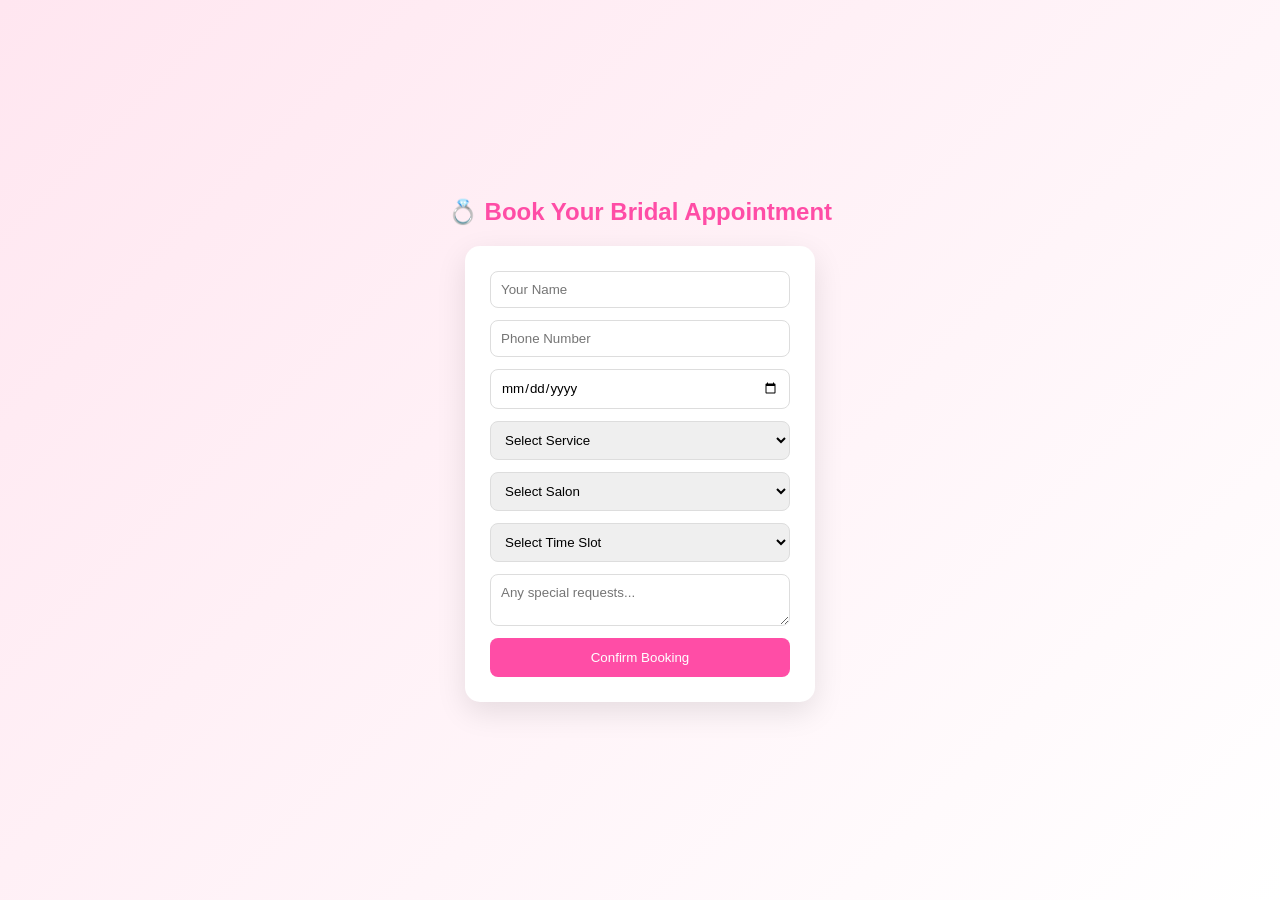
<file: booking.html>
<!DOCTYPE html>
<html lang="en">
<head>
  <meta charset="UTF-8">
  <meta name="viewport" content="width=device-width, initial-scale=1.0">
  <title>Book Appointment | BridalGlow</title>

  <link rel="stylesheet" href="style.css">
</head>

<body>

  <!-- BOOKING SECTION -->
  <section class="booking-section">

    <h1>💍 Book Your Bridal Appointment</h1>

    <form class="booking-form" id="bookingForm">

      <input type="text" id="name" placeholder="Your Name" required>

      <input type="tel" id="phone" placeholder="Phone Number" required>

      <input type="date" id="date" required>

      <!-- SERVICE -->
      <select id="service" required>
        <option value="">Select Service</option>
        <option value="Bridal Makeup">Bridal Makeup</option>
        <option value="Hair Styling">Hair Styling</option>
        <option value="Full Bridal Package">Full Bridal Package</option>
        <option value="Pre-Bridal Care">Pre-Bridal Care</option>
      </select>

      <!-- SALON -->
      <select id="salon" required>
        <option value="">Select Salon</option>
        <option value="Evara Luxe Bridal Studio">Evara Luxe Bridal Studio</option>
        <option value="Blush & Bloom Studio">Blush & Bloom Studio</option>
        <option value="Urban Glow Studio">Urban Glow Studio</option>
        <option value="Meenakshi Bridal Studio">Meenakshi Bridal Studio</option>
        <option value="Elle Beauty Lounge">Elle Beauty Lounge</option>
      </select>

      <!-- TIME SLOT -->
      <select id="timeSlot" required>
        <option value="">Select Time Slot</option>
        <option value="10:00 AM - 11:00 AM">10:00 AM - 11:00 AM</option>
        <option value="11:00 AM - 12:00 PM">11:00 AM - 12:00 PM</option>
        <option value="12:00 PM - 01:00 PM">12:00 PM - 01:00 PM</option>
        <option value="02:00 PM - 03:00 PM">02:00 PM - 03:00 PM</option>
        <option value="03:00 PM - 04:00 PM">03:00 PM - 04:00 PM</option>
        <option value="05:00 PM - 06:00 PM">05:00 PM - 06:00 PM</option>
      </select>

      <textarea id="notes" placeholder="Any special requests..."></textarea>

      <button type="submit">Confirm Booking</button>

    </form>

  </section>

  <!-- CONFIRMATION POPUP -->
  <div id="confirmPopup" class="confirm-popup hidden">
    <div class="confirm-box">

      <h2>🎉 Booking Confirmed!</h2>

      <p id="confirmText"></p>

      <button id="closeConfirm">OK</button>

    </div>
  </div>

  <!-- JS -->
  <script src="app.js"></script>

</body>
</html>
</file>
<file: style.css>
/* RESET */
* {
  margin: 0;
  padding: 0;
  box-sizing: border-box;
  font-family: 'Poppins', sans-serif;
}

html {
  scroll-behavior: smooth;
}

body {
  background: #ffffff;
  color: #1a1a1a;
  overflow-x: hidden;
}

/* =========================
   COLORS (THEME TOKENS)
========================= */
:root {
  --pink: #ff4fa3;
  --light-pink: #ffe6f1;
  --soft-bg: #fff7fb;
  --text-dark: #1a1a1a;
  --text-light: #666;
  --card-shadow: 0 10px 30px rgba(0,0,0,0.08);
}

/* =========================
   NAVBAR (GLASS LUXURY)
========================= */
.navbar {
  position: sticky;
  top: 0;
  z-index: 1000;

  display: flex;
  align-items: center;

  padding: 16px 55px;

  background: rgba(255, 255, 255, 0.75);
  backdrop-filter: blur(14px);

  border-bottom: 1px solid rgba(255, 79, 163, 0.12);
}

.logo {
  font-family: 'Great Vibes', cursive;
  font-size: 36px;
  color: #ff4fa3;
  position: relative;
  letter-spacing: 1px;

  text-shadow:
    0 0 10px rgba(255, 79, 163, 0.3),
    0 0 20px rgba(255, 79, 163, 0.15);
}

/* subtle sparkle effect */
.logo::after {
  content: "✦";
  position: absolute;
  top: -8px;
  right: -18px;
  font-size: 14px;
  color: #ff8fc7;
  opacity: 0.8;
  animation: sparkle 2s infinite ease-in-out;
}

@keyframes sparkle {
  0%, 100% {
    transform: translateY(0px) scale(1);
    opacity: 0.6;
  }
  50% {
    transform: translateY(-3px) scale(1.2);
    opacity: 1;
  }
}
/* NAV LINKS */
.nav-links a {
  margin: 0 14px;
  text-decoration: none;
  color: var(--text-dark);
  font-weight: 500;
  transition: 0.3s;
  position: relative;
}
.nav-links {
  display: flex;
  gap: 28px;

  margin-left: auto;
  margin-right: 20px;}

/* hover pink effect */
.nav-links a:hover {
  color: var(--pink);
}

/* underline animation */
.nav-links a::after {
  content: "";
  position: absolute;
  left: 0;
  bottom: -4px;
  width: 0%;
  height: 2px;
  background: var(--pink);
  transition: 0.3s;
}

.nav-links a:hover::after {
  width: 100%;
}



.cta-btn {
  position: relative;
  background: linear-gradient(135deg, #ff4fa3, #ff7ac6);
  color: white;

  padding: 10px 22px;
  border-radius: 30px;

  font-weight: 500;
  border: none;

  box-shadow: 0 8px 20px rgba(255, 79, 163, 0.25);

  transition: 0.3s ease;
  overflow: visible;
}

/* 💗 soft glow aura circle */
.cta-btn::before {
  content: "";
  position: absolute;
  inset: -8px;

  border-radius: 40px;

  background: radial-gradient(
    circle,
    rgba(255, 79, 163, 0.35),
    transparent 70%
  );

  opacity: 0;
  transition: 0.3s ease;

  filter: blur(6px);
}

/* ✨ sparkle layer */
.cta-btn::after {
  content: "✦ ✧ ✦";
  position: absolute;

  top: -12px;
  left: 50%;
  transform: translateX(-50%);

  font-size: 10px;
  color: rgba(255, 255, 255, 0.85);

  opacity: 0;
  transition: 0.3s ease;

  pointer-events: none;
}

/* hover effects */
.cta-btn:hover {
  transform: translateY(-3px) scale(1.05);
  box-shadow: 0 12px 30px rgba(255, 79, 163, 0.35);
}

/* show glow + sparkles on hover */
.cta-btn:hover::before {
  opacity: 1;
}

.cta-btn:hover::after {
  opacity: 1;
  animation: sparkleFloat 1.5s infinite ease-in-out;
}

@keyframes sparkleFloat {
  0%, 100% {
    transform: translateX(-50%) translateY(0px);
    opacity: 0.7;
  }
  50% {
    transform: translateX(-50%) translateY(-4px);
    opacity: 1;
  }
}

.hero {
  height: 85vh;
  position: relative;

  display: flex;
  align-items: center;

  padding-left: 8%;

  background: url("hero.png") center/cover no-repeat;
}

/* soft bridal overlay like reference image */
.hero::before {
  content: "";
  position: absolute;
  inset: 0;

  background: linear-gradient(
    90deg,
    rgba(255,255,255,0.88) 0%,
    rgba(255,240,245,0.75) 40%,
    rgba(255,255,255,0.2) 100%
  );

  z-index: 1;
}

/* content container */
.hero-content {
  position: relative;
  z-index: 2;

  max-width: 700px;
}

/* shared line style */
.hero-line {
  line-height: 1.05;
}

/* LINE 1 — black serif */
.line-1 {
  font-size: 30px;
  font-family: "Playfair Display", serif;
  color: #111;

  margin-left: 0px;
}

/* LINE 2 — BIG bridal script (dominant) */
.line-2 {
  font-size: 78px;
  font-family: "Great Vibes", cursive;
  color: #ff4fa3;

  margin-left: 40px;   /* scattered effect */
  margin-top: 5px;
  margin-bottom: 5px;
}

/* LINE 3 — pink serif, smaller but bold presence */
.line-3 {
  font-size: 38px;
  font-family: "Playfair Display", serif;
  color: #ff4fa3;

  margin-left: 90px;   /* shifted differently for “scattered” feel */
  margin-bottom: 15px;
}

/* subtitle */
.hero-subtitle {
  font-size: 18px;
  font-family: "Inter", sans-serif;
  color: #222;

  margin-left: 20px;
  margin-bottom: 25px;
  max-width: 500px;
}

/* button */
.cta-btn {
  margin-left: 20px;

  padding: 10px 18px;
  border-radius: 25px;

  border: 1px solid #ff4fa3;
  background: transparent;
  color: #ff4fa3;

  cursor: pointer;
  transition: 0.3s;
}

.cta-btn:hover {
  background: #ff4fa3;
  color: white;
}
/* =========================
   SEARCH BAR
========================= */
.search-section {
  display: flex;
  justify-content: center;
  margin: 40px 0;
}

.search-section input {
  width: 60%;
  padding: 15px 20px;
  border-radius: 30px;
  border: 1px solid #eee;
  outline: none;
  box-shadow: var(--card-shadow);
}
.search-modal {
  display: none;
  position: fixed;
  inset: 0;
  background: rgba(0,0,0,0.45);
  backdrop-filter: blur(6px);
  justify-content: center;
  align-items: center;
  z-index: 999;
}

/* FLIP CARD */
.search-modal-content {
  background: linear-gradient(135deg, #fff0f5, #ffe4ec);
  padding: 35px 30px;
  border-radius: 28px;
  width: 90%;
  max-width: 420px;
  text-align: center;
  position: relative;

  /* flip start */
  transform: perspective(1200px) rotateX(-90deg);
  opacity: 0;

  transition: transform 0.55s ease, opacity 0.55s ease;

  box-shadow: 0 18px 45px rgba(255, 105, 180, 0.25);
  border: 1px solid rgba(255, 182, 193, 0.4);

  font-family: "Segoe Script", "cursive";
}

/* ACTIVE STATE (FLIP IN) */
.search-modal.show .search-modal-content {
  transform: perspective(1200px) rotateX(0deg);
  opacity: 1;
}

/* CLOSE BUTTON */
.close-btn {
  position: absolute;
  top: 12px;
  right: 18px;
  font-size: 22px;
  cursor: pointer;
  color: #d63384;
}

/* TITLE */
.search-modal-content h2 {
  color: #d63384;
  margin-bottom: 10px;
  letter-spacing: 0.5px;
}

/* SUBTITLE */
.subtitle {
  color: #6b3b4a;
  font-size: 14px;
  line-height: 1.6;
  margin-bottom: 18px;
}

/* HINT TEXT */
.hint {
  margin-bottom: 10px;
  color: #8a4b5c;
  font-size: 14px;
}

/* LIST */
.suggestions {
  margin-top: 10px;
}

.suggestions ul {
  list-style: none;
  padding: 0;
  margin: 0;
}

.suggestions li {
  padding: 10px 0;
  font-size: 15px;
  color: #6a3c4b;
  letter-spacing: 0.3px;
}

/* hover polish */
.search-modal-content:hover {
  box-shadow: 0 22px 60px rgba(255, 105, 180, 0.35);
}

/* =========================
   CATEGORY SECTION
========================= */
.categories {
  padding: 60px;
  text-align: center;
  background: var(--soft-bg);
}

.category-grid {
  display: grid;
  grid-template-columns: repeat(5, 1fr);
  gap: 15px;
  margin-top: 25px;
}

/* CARD STYLE */
.category-card {
  background: white;
  padding: 22px;
  border-radius: 16px;
  box-shadow: var(--card-shadow);
  cursor: pointer;
  transition: 0.3s ease;
  font-weight: 500;
}

.category-card:hover {
  transform: translateY(-6px);
  background: var(--light-pink);
  color: var(--pink);
}

/* =========================
   CATEGORY MODAL (FLIP STYLE)
========================= */
.category-modal {
  display: none;
  position: fixed;
  inset: 0;
  background: rgba(0,0,0,0.5);
  backdrop-filter: blur(6px);
  justify-content: center;
  align-items: center;
  z-index: 999;
}

/* FLIP CARD */
.category-modal-content {
  width: 90%;
  max-width: 450px;
  padding: 35px;
  border-radius: 28px;
  text-align: center;

  color: white;

  transform: perspective(1200px) rotateX(-90deg);
  opacity: 0;
  transition: 0.5s ease;

  background-size: cover;
  background-position: center;

  box-shadow: 0 18px 50px rgba(0,0,0,0.3);
}

/* SHOW STATE */
.category-modal.show .category-modal-content {
  transform: perspective(1200px) rotateX(0deg);
  opacity: 1;
}

/* CLOSE BUTTON */
.close-btn {
  position: absolute;
  top: 12px;
  right: 18px;
  font-size: 22px;
  cursor: pointer;
  color: white;
}

/* TEXT */
.category-modal-content h2 {
  font-size: 26px;
  margin-bottom: 10px;
}

.category-modal-content p {
  font-size: 15px;
  margin-bottom: 10px;
  opacity: 0.9;
}

.cat-stats {
  font-size: 16px;
  font-weight: bold;
  margin: 15px 0;
}

/* =========================
   SALON CARDS
========================= */
.salon-grid {
  display: grid;
  grid-template-columns: repeat(3, 1fr);
  gap: 25px;
  padding: 60px;
}

.salon-card {
  background: white;
  border-radius: 18px;
  overflow: hidden;
  box-shadow: var(--card-shadow);
  transition: 0.3s;
}

.salon-card:hover {
  transform: translateY(-8px);
}

.salon-image {
  height: 180px;
  background: linear-gradient(135deg, #ffe6f1, #fff);
}

/* card content */
.salon-card h3 {
  padding: 15px 15px 5px;
}

.salon-card p {
  padding: 0 15px;
  color: var(--text-light);
}

/* buttons */
.card-buttons {
  display: flex;
  justify-content: space-between;
  padding: 15px;
}

.card-buttons a {
  color: var(--pink);
  text-decoration: none;
  font-weight: 600;
}

.card-buttons button {
  background: var(--pink);
  color: white;
  padding: 8px 12px;
  border-radius: 20px;
}

.reviews {
  padding: 60px;
  text-align: center;
}

.review-grid {
  display: grid;
  grid-template-columns: repeat(3, 1fr);
  gap: 15px;
  margin-top: 25px;
}

.review {
  background: white;
  padding: 20px;
  border-radius: 14px;
  box-shadow: var(--card-shadow);
  transition: 0.3s;
}
.review:hover {
  transform: translateY(-5px);
}
.about-us {
  padding: 60px;
  text-align: center;
  background: var(--soft-bg);
  color: var(--text-dark);
}

.about-us p {
  max-width: 700px;
  margin: 10px auto;
  line-height: 1.6;
  color: var(--text-light);
}
/* =========================
   FOOTER
========================= */
.footer {
  text-align: center;
  padding: 25px;
  background: #fff;
  border-top: 1px solid #eee;
  color: var(--text-light);
}

/* =========================
   RESPONSIVE
========================= */
@media (max-width: 768px) {
  .category-grid,
  .salon-grid,
  .review-grid {
    grid-template-columns: 1fr;
  }

  .search-section input {
    width: 90%;
  }

  .hero h1 {
    font-size: 32px;
  }
}
/* ONLY these section headings */
#categories h2,
#salons h2,
#reviews h2,
#about-us h2 {
  text-align: center;
  color: #ff4da6;
  display: flex;
  justify-content: center;
  align-items: center;
  width: 100%;
}
/* =========================
   SALON POPUP (PINK THEME)
========================= */

.popup-overlay {
  display: none;
  position: fixed;
  top: 0;
  left: 0;
  width: 100%;
  height: 100%;
  background: rgba(0,0,0,0.55);
  justify-content: center;
  align-items: center;
  z-index: 9999;
}

.popup-card {
  background: linear-gradient(135deg, #ffe4ec, #fff0f5);
  width: 360px;
  max-width: 90%;
  padding: 28px 22px;
  border-radius: 18px;
  box-shadow: 0 15px 40px rgba(0,0,0,0.2);
  animation: popIn 0.25s ease-in-out;
  text-align: center;
}

/* smooth entry */
@keyframes popIn {
  from {
    transform: scale(0.85);
    opacity: 0;
  }
  to {
    transform: scale(1);
    opacity: 1;
  }
}

/* text spacing */
.popup-card h2 {
  margin-bottom: 12px;
  color: #d81b60;
  font-size: 22px;
}

.popup-card p {
  margin: 10px 0;
  color: #444;
  line-height: 1.5;
  font-size: 14px;
}

/* spacing between rows (important part you asked) */
.popup-card p + p {
  margin-top: 14px;
}

/* close button */
.popup-card button {
  margin-top: 18px;
  padding: 10px 18px;
  border: none;
  border-radius: 25px;
  background: #d81b60;
  color: white;
  cursor: pointer;
  font-weight: 600;
  transition: 0.2s;
}

.popup-card button:hover {
  background: #ad1457;
}
/* Overlay */
.ai-popup {
  position: fixed;
  top: 0;
  left: 0;
  width: 100%;
  height: 100%;
  background: rgba(0,0,0,0.6);
  display: flex;
  justify-content: center;
  align-items: center;
  z-index: 999;
}

/* Hidden class */
.hidden {
  display: none;
}

/* Box */
.ai-box {
  width: 350px;
  background: #ffe6f0;
  border-radius: 15px;
  display: flex;
  flex-direction: column;
  overflow: hidden;
  box-shadow: 0 10px 30px rgba(0,0,0,0.3);
}

/* Header */
.ai-header {
  background: #ff4da6;
  color: white;
  padding: 10px;
  display: flex;
  justify-content: space-between;
  align-items: center;
}

/* Messages */
.ai-body {
  padding: 10px;
  height: 250px;
  overflow-y: auto;
}

.ai-msg {
  background: white;
  padding: 8px;
  margin: 5px 0;
  border-radius: 10px;
  font-size: 14px;
}

/* Input */
.ai-input {
  display: flex;
  border-top: 1px solid #ddd;
}

.ai-input input {
  flex: 1;
  padding: 10px;
  border: none;
  outline: none;
}

.ai-input button {
  background: #ff4da6;
  color: white;
  border: none;
  padding: 10px 15px;
  cursor: pointer;
}
.booking-section {
  min-height: 100vh;
  background: linear-gradient(135deg, #ffe6f0, #fff);
  display: flex;
  flex-direction: column;
  align-items: center;
  justify-content: center;
  padding: 30px;
}

.booking-section h1 {
  color: #ff4da6;
  margin-bottom: 20px;
}

.booking-form {
  background: white;
  padding: 25px;
  border-radius: 15px;
  width: 350px;
  box-shadow: 0 10px 30px rgba(0,0,0,0.1);
  display: flex;
  flex-direction: column;
  gap: 12px;
}

.booking-form input,
.booking-form select,
.booking-form textarea {
  padding: 10px;
  border: 1px solid #ddd;
  border-radius: 8px;
}

.booking-form button {
  background: #ff4da6;
  color: white;
  border: none;
  padding: 12px;
  border-radius: 8px;
  cursor: pointer;
}

/* POPUP */
.confirm-popup {
  position: fixed;
  top: 0;
  left: 0;
  width: 100%;
  height: 100%;
  background: rgba(0,0,0,0.6);
  display: flex;
  justify-content: center;
  align-items: center;
}

.confirm-box {
  background: white;
  padding: 25px;
  border-radius: 12px;
  text-align: center;
  width: 300px;
}

.hidden {
  display: none;
}
.cta-btn {
  text-decoration: none;
}
/* =========================
   NAVBAR RESPONSIVE FIX
========================= */

@media (max-width: 768px) {

  .navbar {
    flex-wrap: wrap;
    padding: 14px 20px;
  }

  .logo {
    font-size: 28px;
    margin-bottom: 10px;
  }

  .nav-links {
    width: 100%;
    justify-content: center;
    flex-wrap: wrap;
    gap: 14px;
    margin: 10px 0;
  }

  .nav-links a {
    font-size: 14px;
  }

  .cta-btn {
    width: 100%;
    text-align: center;
    margin-top: 10px;
  }
}

@media (max-width: 480px) {

  .navbar {
    flex-direction: column;
    align-items: center;
    text-align: center;
  }

  .nav-links {
    flex-direction: column;
    gap: 10px;
  }

  .nav-links a {
    font-size: 13px;
  }

  .cta-btn {
    width: 90%;
    font-size: 14px;
    padding: 10px;
  }
}


/**blush**/
.blush-theme {
  margin: 0;
  font-family: "Poppins", sans-serif;
  color: #2a1a1f;

  background:
    radial-gradient(circle at 20% 10%, rgba(139,0,0,0.10), transparent 40%),
    radial-gradient(circle at 80% 30%, rgba(200,0,40,0.08), transparent 45%),
    radial-gradient(circle at 50% 80%, rgba(255,100,120,0.06), transparent 50%),
    #fff1f1;
}

/* ================= NAVBAR ================= */

.blush-theme .navbar {
  display: flex;
  align-items: center;
  padding: 16px 50px;

  background: rgba(255,245,247,0.75);
  backdrop-filter: blur(12px);

  border-bottom: 1px solid rgba(139,0,0,0.15);
}

.blush-theme .logo {
  font-family: "Great Vibes", cursive;
  font-size: 40px;
  color: #8b0000;
}

.blush-theme .nav-links {
  display: flex;
  gap: 25px;
  margin-left: auto;
}

.blush-theme .nav-links a {
  text-decoration: none;
  color: #3a1f25;
  position: relative;
}

.blush-theme .nav-links a:hover {
  color: #8b0000;
}

/* ================= CTA ================= */

.blush-theme .cta-btn {
  background: linear-gradient(135deg, #8b0000, #c2185b);
  color: white;
  padding: 10px 22px;
  border-radius: 30px;
  text-decoration: none;
  transition: 0.3s;
}

.blush-theme .cta-btn:hover {
  transform: scale(1.05);
}

/* ================= HERO ================= */

.blush-theme .hero {
  height: 92vh;
  display: flex;
  align-items: center;
  padding-left: 8%;
  position: relative;

  background: url("https://images.unsplash.com/photo-1606800052052-a08af7148866?auto=format&fit=crop&w=1600&q=80")
    center/cover no-repeat;
}

.blush-theme .hero::before {
  content: "";
  position: absolute;
  inset: 0;

  background:
    linear-gradient(90deg,
      rgba(60,0,10,0.92),
      rgba(120,0,20,0.75),
      rgba(255,255,255,0.05)
    ),
    radial-gradient(circle at 20% 30%, rgba(139,0,0,0.35), transparent 45%),
    radial-gradient(circle at 80% 70%, rgba(200,0,40,0.25), transparent 50%);
}

.blush-theme .hero-content {
  position: relative;
  z-index: 2;
  max-width: 650px;
}

/* ================= TEXT ================= */

.blush-theme .line-1 {
  font-size: 24px;
  color: #fff;
}

.blush-theme .line-2 {
  font-size: 90px;
  font-family: "Great Vibes", cursive;
  color: #ff4d6d;
  margin-left: 30px;
}

.blush-theme .line-3 {
  font-size: 44px;
  font-family: "Playfair Display", serif;
  color: #ffd1dc;
  margin-left: 80px;
}

.blush-theme .hero-subtitle {
  margin-left: 20px;
  color: #fff;
  max-width: 500px;
}

.blush-theme .category-card {
  display: flex;
  flex-direction: column;
  gap: 6px;
  text-align: left;
}

.blush-theme .category-card p {
  margin: 5px 0;
  font-weight: 600;
  color: #8b0000;
  font-size: 14px;
}

.blush-theme .category-card small {
  color: #5a3a3a;
  font-size: 12px;
  line-height: 1.4;
}

/* hover polish */
.blush-theme .category-card:hover p,
.blush-theme .category-card:hover small {
  color: white;
}

/* ================= REVIEWS ================= */

.blush-theme .reviews {
  padding: 70px 20px;
  text-align: center;
  background: linear-gradient(180deg, #fff, #ffe6ea);
}

.blush-theme .review-grid {
  display: grid;
  grid-template-columns: repeat(2, 1fr);
  gap: 20px;
  max-width: 900px;
  margin: auto;
}

.blush-theme .review {
  background: white;
  border-radius: 16px;
  padding: 15px;
  box-shadow: 0 10px 25px rgba(139,0,0,0.12);
  transition: 0.3s;
}

.blush-theme .review:nth-child(odd) {
  transform: rotate(-0.5deg);
}

.blush-theme .review:nth-child(even) {
  transform: rotate(0.5deg);
}

.blush-theme .review:hover {
  transform: scale(1.03);
}

.blush-theme .review img {
  width: 100%;
  height: 220px;
  object-fit: cover;
  border-radius: 12px;
}

/* ================= ABOUT ================= */

.blush-theme .about-us {
  padding: 70px 20px;
  text-align: center;
}

.blush-theme .about-us p {
  max-width: 700px;
  margin: auto;
  color: #4a2a33;
}

/* ================= FOOTER ================= */

.blush-theme .footer {
  text-align: center;
  padding: 20px;
  background: #fff0f3;
  color: #6a3a45;
}

/* ================= RESPONSIVE ================= */

@media (max-width: 1024px) {
  .blush-theme .category-grid {
    grid-template-columns: repeat(3, 1fr);
  }

  .blush-theme .review-grid {
    grid-template-columns: 1fr;
  }
}

@media (max-width: 768px) {
  .blush-theme .navbar {
    flex-wrap: wrap;
    gap: 10px;
  }

  .blush-theme .nav-links {
    flex-wrap: wrap;
    justify-content: center;
  }

  .blush-theme .category-grid {
    grid-template-columns: 1fr;
  }

  .blush-theme .line-2 {
    font-size: 60px;
  }
}


/* =========================
   URBAN GLOW THEME (SCOPED)
========================= */

.urban-theme {
  font-family: "Poppins", sans-serif;
  background: #0f0f14;
  color: #ffffff;
}

/* ================= NAVBAR ================= */

.urban-theme .navbar {
  display: flex;
  align-items: center;
  padding: 16px 50px;

  background: rgba(20, 20, 30, 0.7);
  backdrop-filter: blur(10px);
}

.urban-theme .logo {
  font-size: 26px;
  font-weight: 600;
  color: #ff4fd8;
}

.urban-theme .nav-links {
  display: flex;
  gap: 20px;
  margin-left: auto;
}

.urban-theme .nav-links a {
  text-decoration: none;
  color: #ddd;
}

.urban-theme .nav-links a:hover {
  color: #ff4fd8;
}

/* ================= CTA ================= */

.urban-theme .cta-btn {
  display: inline-block;
  margin-top: 25px;   /* 👈 creates proper gap from text */
  padding: 12px 22px;

  background: linear-gradient(135deg, #ff4fd8, #6a5cff);
  color: white;

  border-radius: 30px;
  text-decoration: none;

  position: relative;
  transition: all 0.3s ease;
  z-index: 2;
}

/* ================= HERO (NO IMAGE) ================= */

.urban-theme .hero {
  height: 85vh;
  display: flex;
  align-items: center;
  padding-left: 8%;

  background: radial-gradient(circle at 20% 30%, rgba(255,79,216,0.12), transparent 50%),
              radial-gradient(circle at 80% 60%, rgba(106,92,255,0.12), transparent 50%),
              #0f0f14;
}

.urban-theme .hero-content {
  max-width: 650px;
}

.urban-theme .hero h1 {
  font-size: 52px;
  color: #ff4fd8;
}

/* ================= SERVICES ================= */

.urban-theme .services {
  padding: 70px 20px;
  text-align: center;
  background: #12121a;
}

.urban-theme .grid {
  display: grid;
  grid-template-columns: repeat(4, 1fr);
  gap: 15px;
  max-width: 1000px;
  margin: auto;
}

.urban-theme .card {
  background: rgba(255,255,255,0.05);
  padding: 20px;
  border-radius: 14px;
  border: 1px solid rgba(255,79,216,0.2);
  text-align: left;
}

.urban-theme .card p {
  margin: 6px 0;
  color: #ff4fd8;
  font-weight: 600;
}

.urban-theme .card small {
  color: #aaa;
}

/* ================= REVIEWS ================= */

.urban-theme .reviews {
  padding: 70px 20px;
  text-align: center;
}

.urban-theme .review-grid {
  display: grid;
  grid-template-columns: repeat(3, 1fr);
  gap: 20px;
  max-width: 1000px;
  margin: auto;
}

.urban-theme .review {
  background: rgba(255,255,255,0.05);
  border-radius: 16px;
  padding: 15px;
  transition: 0.3s;
}

.urban-theme .review:hover {
  transform: translateY(-5px);
}

.urban-theme .review img {
  width: 100%;
  height: 220px;
  object-fit: cover;
  border-radius: 12px;
}

/* ================= ABOUT ================= */

.urban-theme .about {
  padding: 60px 20px;
  text-align: center;
  color: #ddd;
}

/* ================= FOOTER ================= */

.urban-theme .footer {
  text-align: center;
  padding: 20px;
  background: #0b0b10;
  color: #888;
}

/* ================= RESPONSIVE ================= */

@media (max-width: 1024px) {
  .urban-theme .grid {
    grid-template-columns: repeat(2, 1fr);
  }

  .urban-theme .review-grid {
    grid-template-columns: 1fr;
  }
}

@media (max-width: 768px) {
  .urban-theme .navbar {
    flex-wrap: wrap;
    gap: 10px;
  }

  .urban-theme .grid {
    grid-template-columns: 1fr;
  }
}

/* =========================
   MEENAKSHI THEME (TRADITIONAL INDIA)
========================= */

.meenakshi-theme {
  font-family: "Poppins", sans-serif;
  color: #2b1a16;

  background:
    radial-gradient(circle at 20% 10%, rgba(139,0,0,0.12), transparent 40%),
    radial-gradient(circle at 80% 30%, rgba(255,140,0,0.10), transparent 45%),
    radial-gradient(circle at 50% 80%, rgba(255,215,0,0.08), transparent 50%),
    #fff7f2;
}

/* ================= NAVBAR ================= */

.meenakshi-theme .navbar {
  display: flex;
  align-items: center;
  padding: 16px 50px;

  background: rgba(255,250,245,0.8);
  backdrop-filter: blur(12px);

  border-bottom: 1px solid rgba(139,0,0,0.2);
}

.meenakshi-theme .logo {
  font-family: "Great Vibes", cursive;
  font-size: 40px;
  color: #8b0000;
}

/* ================= CTA ================= */

.meenakshi-theme .cta-btn {
  background: linear-gradient(135deg, #8b0000, #ff9800);
  color: white;
  padding: 10px 22px;
  border-radius: 30px;
  text-decoration: none;
}

/* ================= HERO (NO IMAGE) ================= */

.meenakshi-theme .hero {
  height: 85vh;
  display: flex;
  align-items: center;
  padding-left: 8%;

  background: radial-gradient(circle at 30% 30%, rgba(139,0,0,0.08), transparent 50%),
              radial-gradient(circle at 70% 60%, rgba(255,152,0,0.08), transparent 50%),
              #fff7f2;
}

.meenakshi-theme .hero-content {
  max-width: 650px;
}

.meenakshi-theme .line-2 {
  font-size: 85px;
  font-family: "Great Vibes", cursive;
  color: #8b0000;
}

.meenakshi-theme .line-3 {
  font-size: 40px;
  font-family: "Playfair Display", serif;
  color: #ff9800;
}

/* ================= SERVICES ================= */

.meenakshi-theme .categories {
  padding: 70px 20px;
  text-align: center;
  background: #fff;
}

.meenakshi-theme .category-grid {
  display: grid;
  grid-template-columns: repeat(5, 1fr);
  gap: 15px;
  max-width: 1100px;
  margin: auto;
}

.meenakshi-theme .category-card {
  background: rgba(255,245,235,0.9);
  border: 1px solid rgba(139,0,0,0.2);
  padding: 18px;
  border-radius: 14px;
  transition: 0.3s;
  text-align: left;
}

.meenakshi-theme .category-card p {
  color: #8b0000;
  font-weight: 600;
}

/* ================= REVIEWS ================= */

.meenakshi-theme .reviews {
  padding: 70px 20px;
  text-align: center;
  background: linear-gradient(180deg, #fff, #fff1e6);
}

.meenakshi-theme .review-grid {
  display: grid;
  grid-template-columns: repeat(3, 1fr);
  gap: 20px;
  max-width: 1000px;
  margin: auto;
}

.meenakshi-theme .review {
  background: white;
  border-radius: 16px;
  padding: 15px;
  box-shadow: 0 10px 25px rgba(139,0,0,0.12);
  transition: 0.3s;
}

.meenakshi-theme .review img {
  width: 100%;
  height: 220px;
  object-fit: cover;
  border-radius: 12px;
}

/* ================= ABOUT ================= */

.meenakshi-theme .about-us {
  padding: 70px 20px;
  text-align: center;
}

/* ================= FOOTER ================= */

.meenakshi-theme .footer {
  text-align: center;
  padding: 20px;
  background: #fff3e6;
}

/* ================= RESPONSIVE ================= */

@media (max-width: 1024px) {
  .meenakshi-theme .category-grid {
    grid-template-columns: repeat(2, 1fr);
  }

  .meenakshi-theme .review-grid {
    grid-template-columns: 1fr;
  }
}

@media (max-width: 768px) {
  .meenakshi-theme .navbar {
    flex-wrap: wrap;
    gap: 10px;
  }

  .meenakshi-theme .category-grid {
    grid-template-columns: 1fr;
  }

  .meenakshi-theme .line-2 {
    font-size: 60px;
  }
}

/* =========================
   ELLE THEME (MODERN WEDDING + LUXURY GLAM)
========================= */

.elle-theme {
  font-family: "Poppins", sans-serif;
  color: #1e1e1e;

  background:
    radial-gradient(circle at 20% 10%, rgba(255,182,193,0.12), transparent 40%),
    radial-gradient(circle at 80% 30%, rgba(173,216,230,0.10), transparent 45%),
    radial-gradient(circle at 50% 80%, rgba(255,192,203,0.08), transparent 50%),
    #fff;
}

/* ================= NAVBAR ================= */

.elle-theme .navbar {
  display: flex;
  align-items: center;
  justify-content: space-between;

  padding: 16px 50px;

  background: rgba(255,255,255,0.8);
  backdrop-filter: blur(12px);

  border-bottom: 1px solid rgba(214,51,132,0.15);
}

.elle-theme .logo {
  font-family: "Playfair Display", serif;
  font-size: 34px;
  color: #d63384;
}

/* ================= NAV LINKS ================= */

.elle-theme .nav-links {
  display: flex;
  gap: 20px;
}

.elle-theme .nav-links a {
  text-decoration: none;
  color: #333;
  position: relative;
}

.elle-theme .nav-links a:hover {
  color: #d63384;
}

/* ================= CTA ================= */

.elle-theme .cta-btn {
  background: linear-gradient(135deg, #ff4fd8, #6a5cff);
  color: white;
  padding: 10px 20px;
  border-radius: 30px;
  text-decoration: none;
  transition: 0.3s;
}

.elle-theme .cta-btn:hover {
  transform: translateY(4px);
}

/* ================= HERO ================= */

.elle-theme .hero {
  height: 85vh;
  display: flex;
  align-items: center;
  padding-left: 8%;

  background:
    radial-gradient(circle at 30% 30%, rgba(255,182,193,0.15), transparent 50%),
    radial-gradient(circle at 70% 60%, rgba(173,216,230,0.12), transparent 50%),
    #fff;
}

.elle-theme .hero-content {
  max-width: 650px;
}

.elle-theme .line-1 {
  font-size: 18px;
  color: #555;
  letter-spacing: 1px;
}

.elle-theme .line-2 {
  font-size: 85px;
  font-family: "Playfair Display", serif;
  color: #d63384;
}

.elle-theme .line-3 {
  font-size: 40px;
  color: #6c757d;
}

.elle-theme .hero-subtitle {
  margin-top: 10px;
  max-width: 500px;
  color: #444;
}

/* ================= SERVICES ================= */

.elle-theme .categories {
  padding: 70px 20px;
  text-align: center;
}

.elle-theme .category-grid {
  display: grid;
  grid-template-columns: repeat(5, 1fr);
  gap: 15px;
  max-width: 1100px;
  margin: auto;
}

.elle-theme .category-card {
  background: white;
  border: 1px solid rgba(214,51,132,0.15);
  padding: 18px;
  border-radius: 14px;
  text-align: left;
  box-shadow: 0 8px 20px rgba(0,0,0,0.05);
  transition: 0.3s;
}

.elle-theme .category-card:hover {
  transform: translateY(-5px);
}

.elle-theme .category-card p {
  color: #d63384;
  font-weight: 600;
}

/* ================= REVIEWS ================= */

.elle-theme .reviews {
  padding: 70px 20px;
  text-align: center;
  background: linear-gradient(180deg, #fff, #fff5f9);
}

.elle-theme .review-grid {
  display: grid;
  grid-template-columns: repeat(3, 1fr);
  gap: 20px;
  max-width: 1000px;
  margin: auto;
}

.elle-theme .review {
  background: white;
  border-radius: 16px;
  padding: 15px;
  box-shadow: 0 10px 25px rgba(0,0,0,0.08);
}

.elle-theme .review img {
  width: 100%;
  height: 230px;
  object-fit: cover;
  border-radius: 12px;
}

/* ================= ABOUT ================= */

.elle-theme .about-us {
  padding: 70px 20px;
  text-align: center;
}

/* ================= FOOTER ================= */

.elle-theme .footer {
  text-align: center;
  padding: 20px;
  background: #fff;
  border-top: 1px solid #eee;
}

/* ================= RESPONSIVE ================= */

@media (max-width: 1024px) {
  .elle-theme .category-grid {
    grid-template-columns: repeat(2, 1fr);
  }

  .elle-theme .review-grid {
    grid-template-columns: 1fr;
  }

  .elle-theme .nav-links {
    flex-wrap: wrap;
    justify-content: center;
  }
}

@media (max-width: 768px) {
  .elle-theme .navbar {
    flex-wrap: wrap;
    gap: 10px;
  }

  .elle-theme .line-2 {
    font-size: 55px;
  }
}


/* =========================
   LUXE THEME (ROYAL GOLD + CLEAN LUXURY)
========================= */

.luxe-theme {
  font-family: "Poppins", sans-serif;
  color: #1a1a1a;

  background:
    radial-gradient(circle at 20% 10%, rgba(212,175,55,0.12), transparent 40%),
    radial-gradient(circle at 80% 30%, rgba(255,215,0,0.08), transparent 45%),
    radial-gradient(circle at 50% 80%, rgba(255,182,193,0.06), transparent 50%),
    #fff;
}

/* ================= NAVBAR ================= */

.luxe-theme .navbar {
  display: flex;
  align-items: center;
  justify-content: space-between;

  padding: 16px 50px;

  background: rgba(255,255,255,0.8);
  backdrop-filter: blur(12px);

  border-bottom: 1px solid rgba(212,175,55,0.2);
}

.luxe-theme .logo {
  font-family: "Playfair Display", serif;
  font-size: 34px;
  color: #b8860b;
}

/* ================= NAV LINKS ================= */

.luxe-theme .nav-links {
  display: flex;
  gap: 20px;
}

.luxe-theme .nav-links a {
  text-decoration: none;
  color: #333;
  transition: 0.3s;
}

.luxe-theme .nav-links a:hover {
  color: #b8860b;
}

/* ================= CTA BUTTON ================= */

.luxe-theme .cta-btn {
  background: linear-gradient(135deg, #d4af37, #b8860b);
  color: white;
  padding: 10px 20px;
  border-radius: 30px;
  text-decoration: none;
  transition: 0.3s;
}

.luxe-theme .cta-btn:hover {
  transform: translateY(-3px);
}

/* ================= HERO ================= */

.luxe-theme .hero {
  height: 85vh;
  display: flex;
  align-items: center;
  padding-left: 8%;

  background:
    radial-gradient(circle at 30% 30%, rgba(255,215,0,0.12), transparent 50%),
    radial-gradient(circle at 70% 60%, rgba(212,175,55,0.10), transparent 50%),
    #fff;
}

.luxe-theme .hero-content {
  max-width: 650px;
}

.luxe-theme .line-2 {
  font-size: 85px;
  font-family: "Playfair Display", serif;
  color: #b8860b;
}

.luxe-theme .line-3 {
  font-size: 40px;
  color: #6c5b2d;
}

/* ================= SERVICES ================= */

.luxe-theme .categories {
  padding: 70px 20px;
  text-align: center;
}

.luxe-theme .category-grid {
  display: grid;
  grid-template-columns: repeat(auto-fit, minmax(180px, 1fr));
  gap: 18px;
  max-width: 1100px;
  margin: auto;
}

.luxe-theme .category-card {
  background: white;
  border: 1px solid rgba(212,175,55,0.25);
  padding: 18px;
  border-radius: 14px;
  text-align: left;
  box-shadow: 0 10px 25px rgba(0,0,0,0.06);
  transition: 0.3s;
}

.luxe-theme .category-card:hover {
  transform: translateY(-5px);
}

.luxe-theme .category-card p {
  color: #b8860b;
  font-weight: 600;
}

/* ================= REVIEWS ================= */

.luxe-theme .reviews {
  padding: 70px 20px;
  text-align: center;
  background: linear-gradient(180deg, #fff, #fff8e7);
}

.luxe-theme .review-grid {
  display: grid;
  grid-template-columns: repeat(2, 1fr);
  gap: 20px;
  max-width: 900px;
  margin: auto;
}

.luxe-theme .review {
  background: white;
  border-radius: 16px;
  padding: 15px;
  box-shadow: 0 10px 25px rgba(0,0,0,0.08);
}

.luxe-theme .review img {
  width: 100%;
  height: 230px;
  object-fit: cover;
  border-radius: 12px;
}

/* ================= ABOUT ================= */

.luxe-theme .about-us {
  padding: 70px 20px;
  text-align: center;
}

/* ================= FOOTER ================= */

.luxe-theme .footer {
  text-align: center;
  padding: 20px;
  background: #fff;
  border-top: 1px solid #eee;
}

/* ================= RESPONSIVE ================= */

@media (max-width: 1024px) {
  .luxe-theme .review-grid {
    grid-template-columns: 1fr;
  }

  .luxe-theme .line-2 {
    font-size: 55px;
  }
}

@media (max-width: 768px) {
  .luxe-theme .navbar {
    flex-wrap: wrap;
    gap: 10px;
  }

  .luxe-theme .nav-links {
    flex-wrap: wrap;
    justify-content: center;
  }
}
</file>
